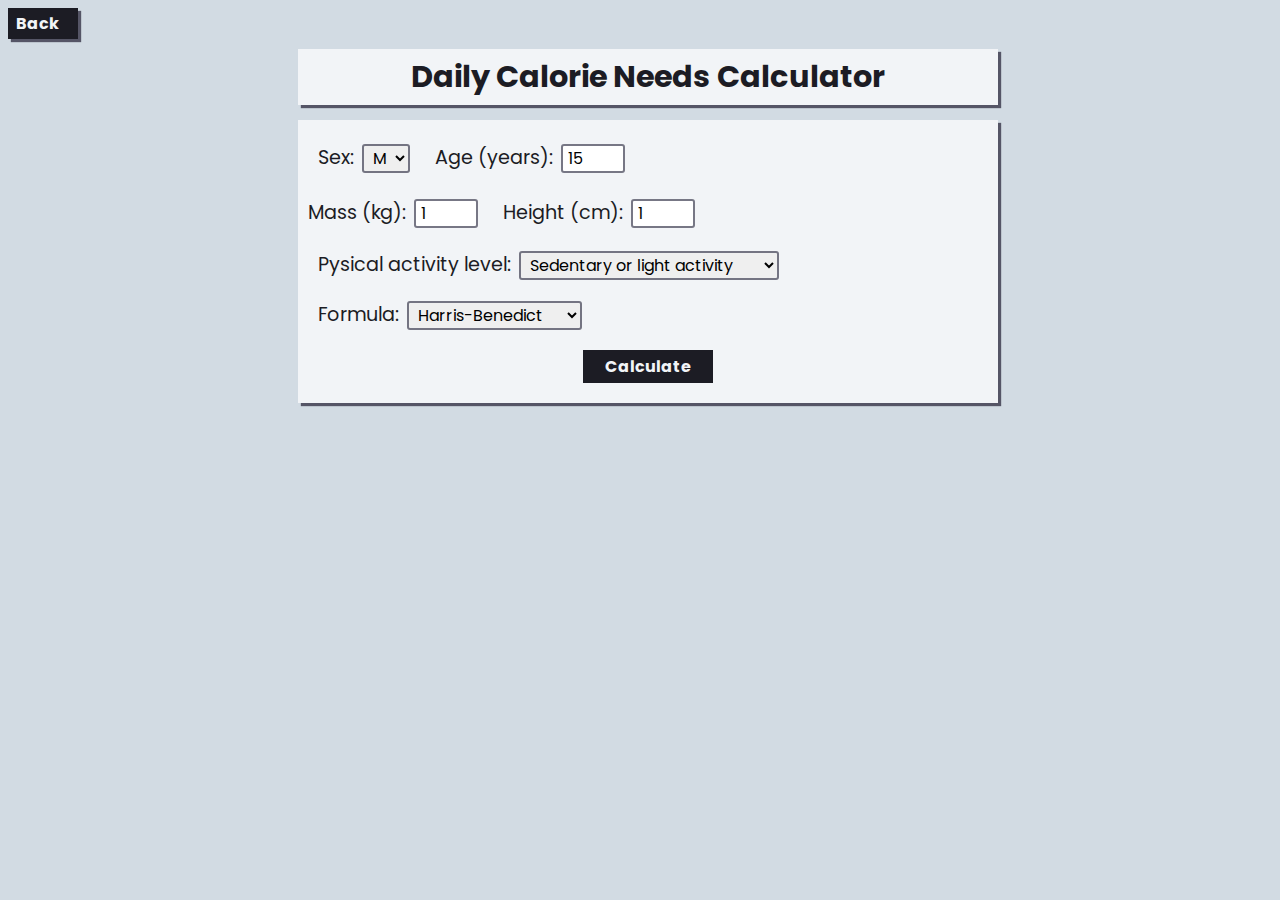
<file: index.html>
<!DOCTYPE html>
<html lang="eng">
  
  <head>
    
    <meta charset="utf-8"/>
    <meta name="viewport" content="width=device-width, initial-scale=1.0">
    <link rel="stylesheet" href="kcal_style.css" type="text/css">
    <link rel="stylesheet" href="https://fonts.googleapis.com/css?family=Poppins" type="text/css">
    <link rel="icon" type="image/png" href="../favicon-32x32.png" sizes="32x32" />
    <link rel="icon" type="image/png" href="../favicon-16x16.png" sizes="16x16" />

    <title>Daily Calorie Needs</title>
    
  </head>
  
  <body>
    <div id = "navigation">
      <a href = "https://martahenc.from.hr/tools/">Back</a>
    </div>
    
    <h1>Daily Calorie Needs Calculator</h1>
    
    <section id="input">
        <div id="sex">
          <label for="sex_inp">Sex:</label>
          <select id="sex_inp" name="sex_inp" required>
            <option value="M">M</option>
            <option value="F">F</option>
          </select>
        </div>

        <div id="age">
          <label for="age_inp"> Age (years):</label>
          <input id="age_inp" name="age" type="number" min=15 value="15" required ></input>
        </div>

        <div id="mass">
        <br/><label for="mass_inp"> Mass (kg):</label>
          <input id="mass_inp" name="mass" type="number" min=1 max=700 step=0.1 value="1" required></input>
        </div>

        <div id="height">
          <label for="height_inp"> Height (cm):</label>
          <input id="height_inp" name="height" type="number" step=1 min=1 max=300 value="1" required></input>
        </div>

        <div id="activity">
            <label for="act_inp">Pysical activity level:</label>
            <select id="act_inp" name="act_inp" required>
              <option value=1.53>Sedentary or light activity</option>
              <option value=1.76>Active or moderately active</option>
              <option value=2.25>Vigorously active</option>
            </select>
          </div>

    <div id="formula">
        <label for="Formula_select">Formula:</label>
        <select id="formula_select" name="for_inp" required>
            <option value="Harris-Benedict">Harris-Benedict</option>
            <option value="Mifflin-St. Jeor">Mifflin-St. Jeor</option>
        </select>
    </div>

    <button id="run" type="button">Calculate</button>
        
    </section> 

  <script src="kcal_calculator.js"></script>
</body>
</html>
</file>
<file: kcal_style.css>
body {
  background-color: #d2dbe3;
  font-family: "Poppins", "Courier", "sans";
  font-weight: normal;
}

body > * {
  background-color: #f2f4f7;
  border-style: none;
  color: #1c1c24;
  box-shadow: 3px 3px 1px #556;
}

#navigation {
  background-color: #1c1c24;
}

h1 {
  text-align: center;
  font-weight: bold;
}

input, select {
  border-radius: 3px;
  border-style: solid;
  border-color: rgba(85, 85, 102, 0.8);
  border-width: 2px;
  font-family: "Poppins", "Courier", "sans";
}

button {
  background-color: #1c1c24;
  border: none;
  color: #f2f4f7;
  text-align: center;
  font-weight: bold;
  font-family: "Poppins", "Courier", "sans";
}

.result {
  text-align: center;
  font-weight: bold;
}

#error, #warning {
  background-color: rgba(136, 17, 0, 0.3);
  border: none;
  color: #1c1c24;
  text-align: center;
  font-weight: bold;
  font-family: "Poppins", "Courier", "sans";
}

a:link, a:visited, a:hover, a:active {
  text-decoration: none;
  font-weight: bold;
  color: #f2f4f7;
}

#navigation:hover {
  background-color: #878;
}

button:hover {
  background-color: #878;
  cursor: pointer;
}

#age:hover, #mass:hover, #height:hover {
  cursor: text;
}

label:hover {
  cursor: pointer;
}

input:hover, select:hover {
  border-color: #878;
}

input:invalid, select:invalid {
  border-color: #810;
}

body {
  height: 100%;
  width: 100%;
}

body > * {
  box-sizing: border-box;
  margin: 7px auto;
  width: 90%;
  max-width: 700px;
}

#navigation {
  width: 70px;
  padding: 3px 8px;
  margin-left: 0px;
  margin-top: 0px;
}

h1 {
  font-size: 1.9rem;
  padding: 5px 0px;
  margin-top: 10px;
  margin-bottom: 15px;
}

div {
  padding: 10px;
}

#input, .result {
  font-size: 1.2rem;
  padding: 10px;
}

#input {
  margin-top: 10px;
}

input, select {
  font-size: 1rem;
  padding: 0px 5px;
  margin-left: 3px;
}

#sex, #mass, #age, #height {
  display: inline;
  line-height: 55px;
}
@media only screen and (max-width: 520px) {
  #sex, #mass, #age, #height {
    display: block;
    line-height: 30px;
  }
  #sex br, #mass br, #age br, #height br {
    display: none;
  }
}

#sex_inp, #age_inp, #mass_inp, #height_inp {
  max-width: 50px;
}

#act_inp {
  width: 260px;
}

#formula_select {
  width: 175px;
}

button {
  font-size: 1rem;
  width: 130px;
  padding: 4px 17px;
  display: block;
  margin: 10px auto;
}

#error, #warning {
  font-size: 1.3rem;
  padding: 10px;
}

@media only screen and (min-device-width: 768px) and (max-device-width: 1024px) and (-webkit-min-device-pixel-ratio: 1) {
  body > * {
    max-width: 1500px;
  }

  h1 {
    font-size: 2.2rem;
  }

  #input, .result, input, select, button {
    font-size: 1.5rem;
  }

  button {
    width: 200px;
  }

  #sex_inp {
    max-width: 70px;
  }

  #act_inp {
    width: 350px;
  }

  #formula_select {
    width: 320px;
  }
}

/*# sourceMappingURL=kcal_style.css.map */
</file>
